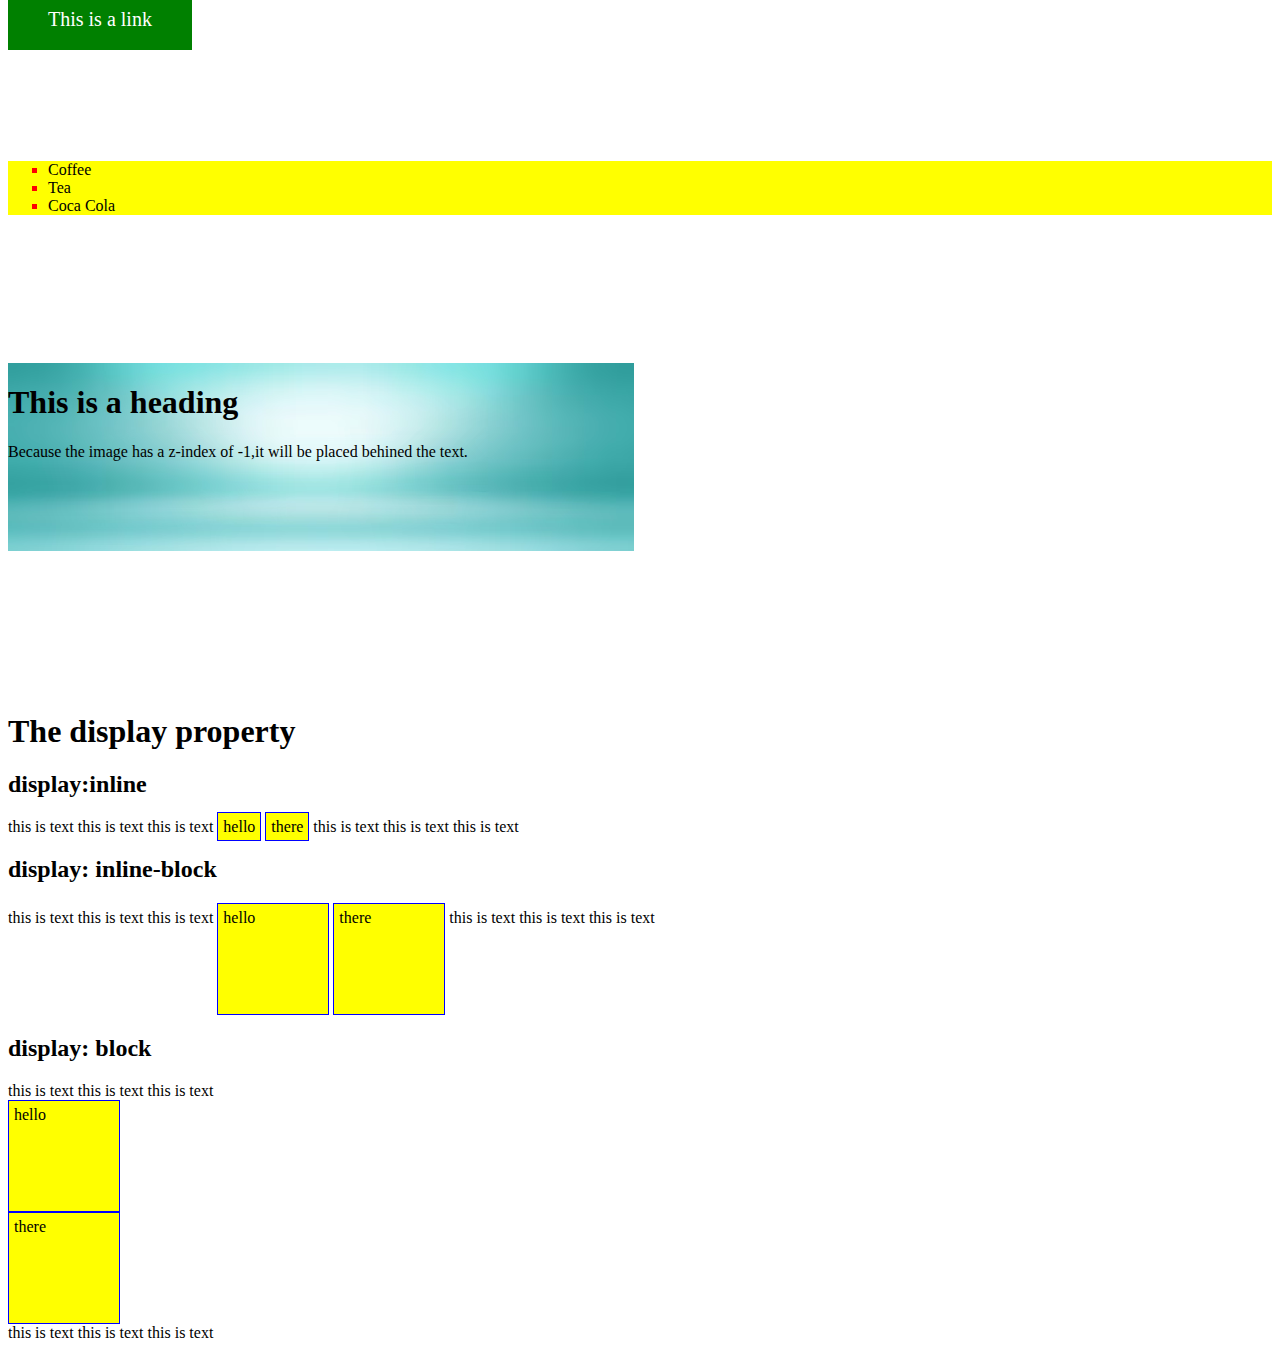
<file: index.html>
<!DOCTYPE html>
<html lang="en">
<head>
  <meta charset="UTF-8">
  <meta name="viewport" content="width=device-width, initial-scale=1.0">
  <title>CSS link,list and image</title>
<style>

a:link,:visited
{
  background-color:green;
 color:white;
  text-decoration: none;
 font-size: 20px;
   display: inline;
  padding: 20px 40px;
 margin-top: 40px;

  
  }

a:hover{
  border: 3px solid green;
  background-color: white;
  color: black;
  text-decoration: none;
 font-size: 20px;
  display: inline;
  padding: 20px 40px;
  margin-top: 40px;
 
 
}
#color {
  list-style-type: square;
  background-color: yellow;
  margin-top: 130px;
  margin-bottom: 130px;
  
  }
li::marker{
  color: red;
}

#s1 {
  display: inline;
  width: 100px;
  height: 100px;
  padding: 5px;
  border: 1px solid blue;
  background-color: yellow;
}
#s2 {
display: inline-block;
width: 100px;
  height: 100px;
  padding: 5px;
  border: 1px solid blue;
  background-color: yellow;
}
#s3 {
display: block;
width: 100px;
  height: 100px;
  padding: 5px;
  border: 1px solid blue;
  background-color: yellow;

}
img{
 position: absolute; 
 z-index: -1;
 

}
</style>



</head>
<body>
<a href=>This is a link</a>
 
  
 <ul id="color">
  <li>Coffee</li>
  <li>Tea</li>
  <li>Coca Cola </li>
</ul><br>

<img src="../backimage.avif" alt="color">
 <h1>This is a heading</h1>
 <p>Because the image has a z-index of -1,it will be placed behined the text.</p>
 <br><br>


<h1 style="margin-top: 200px;">The display property</h1>
<h2>display:inline</h2>
<div>
<p>this is text this is text this is text <span id="s1">hello</span> <span id="s1">there</span> this is text this is text this is text</p>
</div>

<h2>display: inline-block</h2>
<div>
  <p>this is text this is text this is text <span id="s2">hello</span> <span id="s2">there</span> this is text this is text this is text</p>
</div>
<h2>display: block</h2>
<div><p>this is text this is text this is text <span id="s3">hello</span> <span id="s3">there</span> this is text this is text this is text</p>
</div>

</body>
</html>
</file>
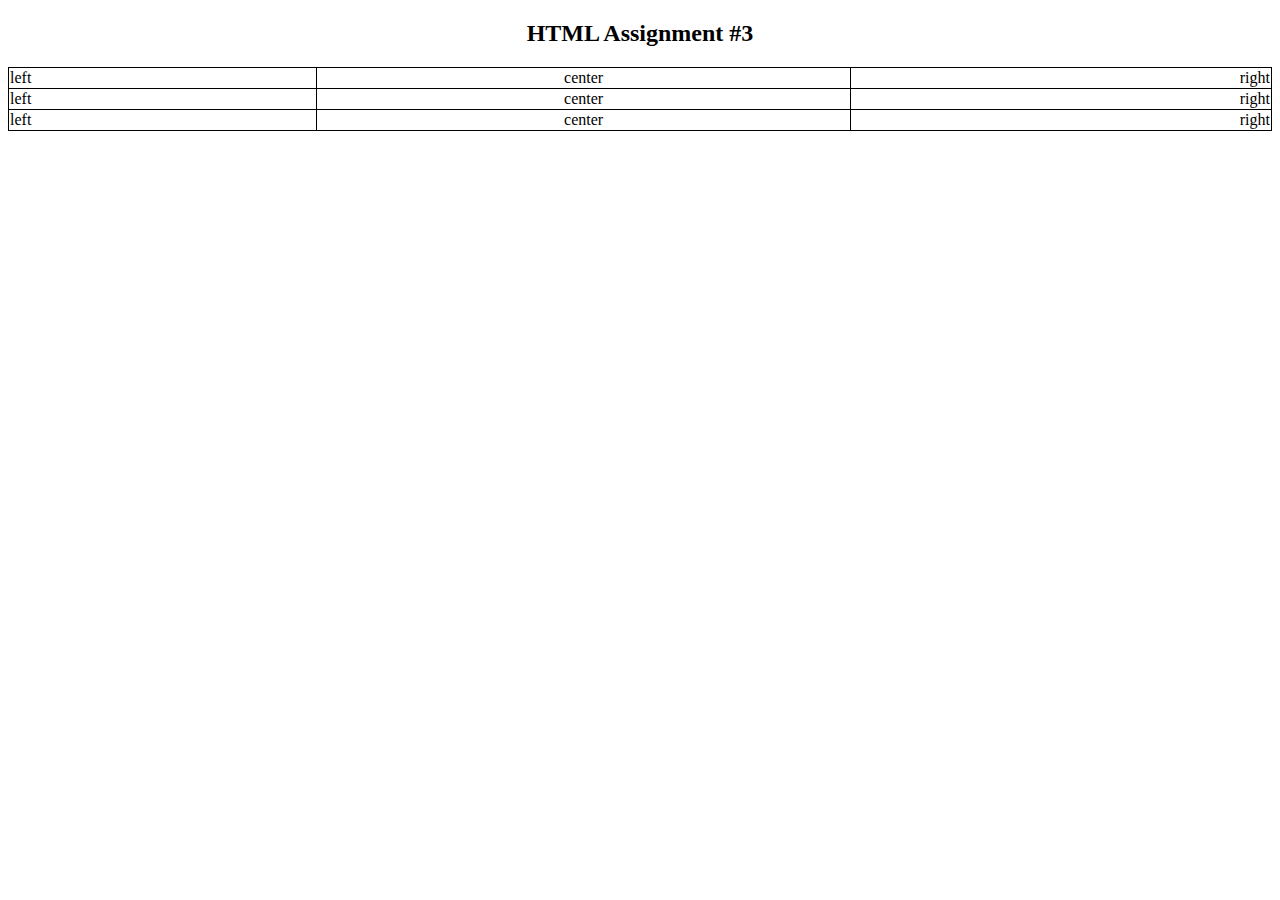
<file: dot/table/table1.html>
<!DOCTYPE html>
<html lang="en">
<head>
  <meta charset="UTF-8">
  <meta name="viewport" content="width=device-width, initial-scale=1.0">
  <title>Document</title>
</head>
<style>
  table,td {
    border:1px solid black;
    border-collapse: collapse;
  }
</style>
<body>
  <h2 style="text-align: center;">HTML Assignment #3</h2>
  <table style="width: 100%;">
    <tr>
      <td>left</td>
      <td style="text-align: center;">center</td>
      <td style="text-align: right;">right</td>
    </tr>
    <tr>
      <td>left</td>
      <td style="text-align: center;">center</td>
      <td style="text-align: right;">right</td>
    </tr>
    <tr>
      <td>left</td>
      <td style="text-align: center;">center</td>
      <td style="text-align: right;">right</td>
    </tr>
    
  </table>
</body>
</html>
</file>
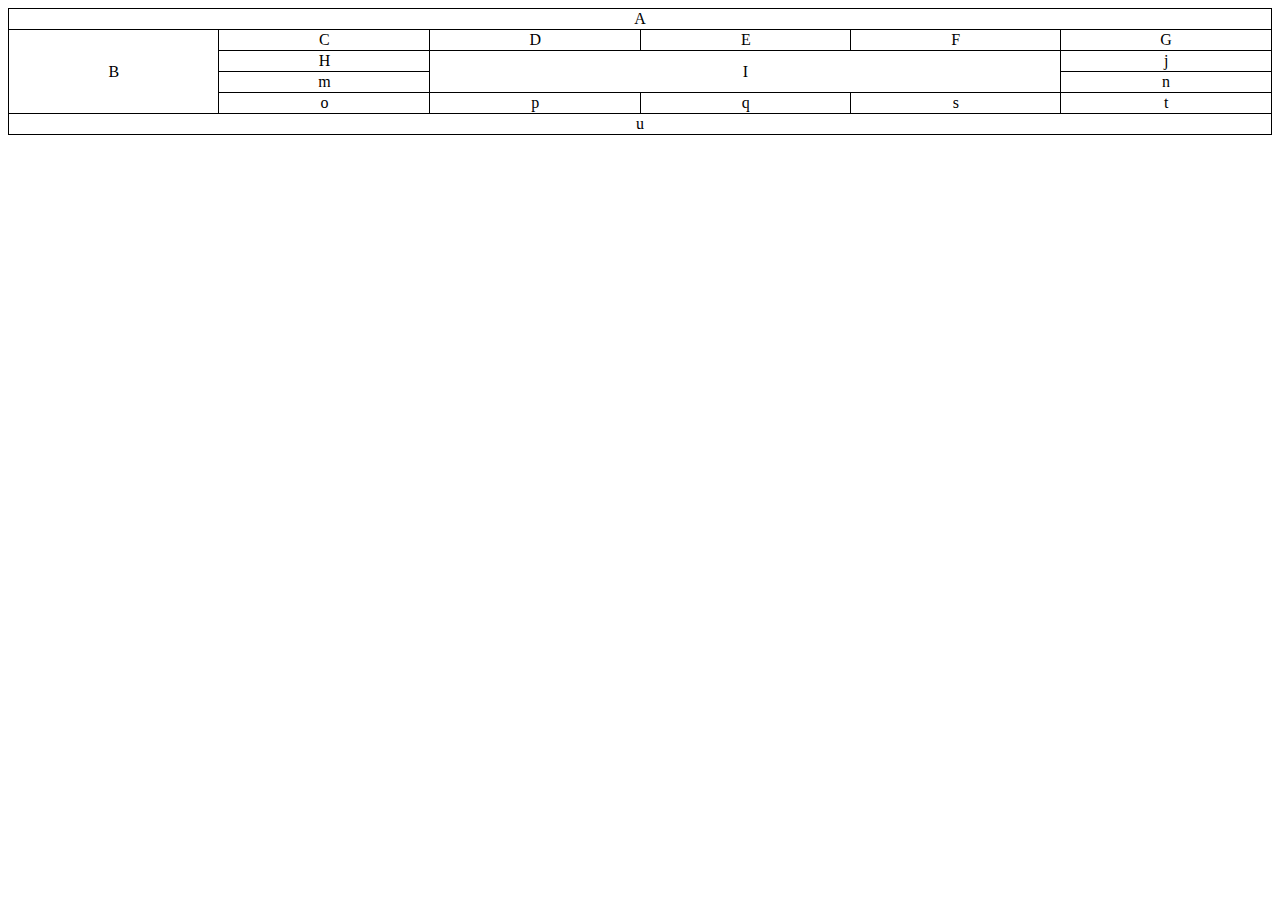
<file: dot/table/table2.html>
<!DOCTYPE html>
<html lang="en">
<head>
  <meta charset="UTF-8">
  <meta name="viewport" content="width=device-width, initial-scale=1.0">
  <title>Document</title>
</head>
<style>
  table,td {
    width: 300px;
    border:1px solid black;
    border-collapse: collapse;
    text-align: center;
  }
</style>
<body>
  <table style="width: 100%;">
    <tr>
      <td colspan="6">A</td>
    </tr>
    <tr>
      <td rowspan="4">B</td>
      <td>C</td>
      <td>D</td>
      <td>E</td>
      <td>F</td>
      <td>G</td>
    </tr>
   <tr>
    <td>H</td>
    <td colspan="3" rowspan="2">I</td>
    <td>j</td>
   </tr>
   <td>m</td>
   <td>n</td>
   </tr>
   <td>o</td>
   <td>p</td>
   <td>q</td>
   <td>s</td>
   <td>t</td>
   <tr>
    <td colspan="6">u</td>
  </tr>
   </table>
</body>
</html>
</file>
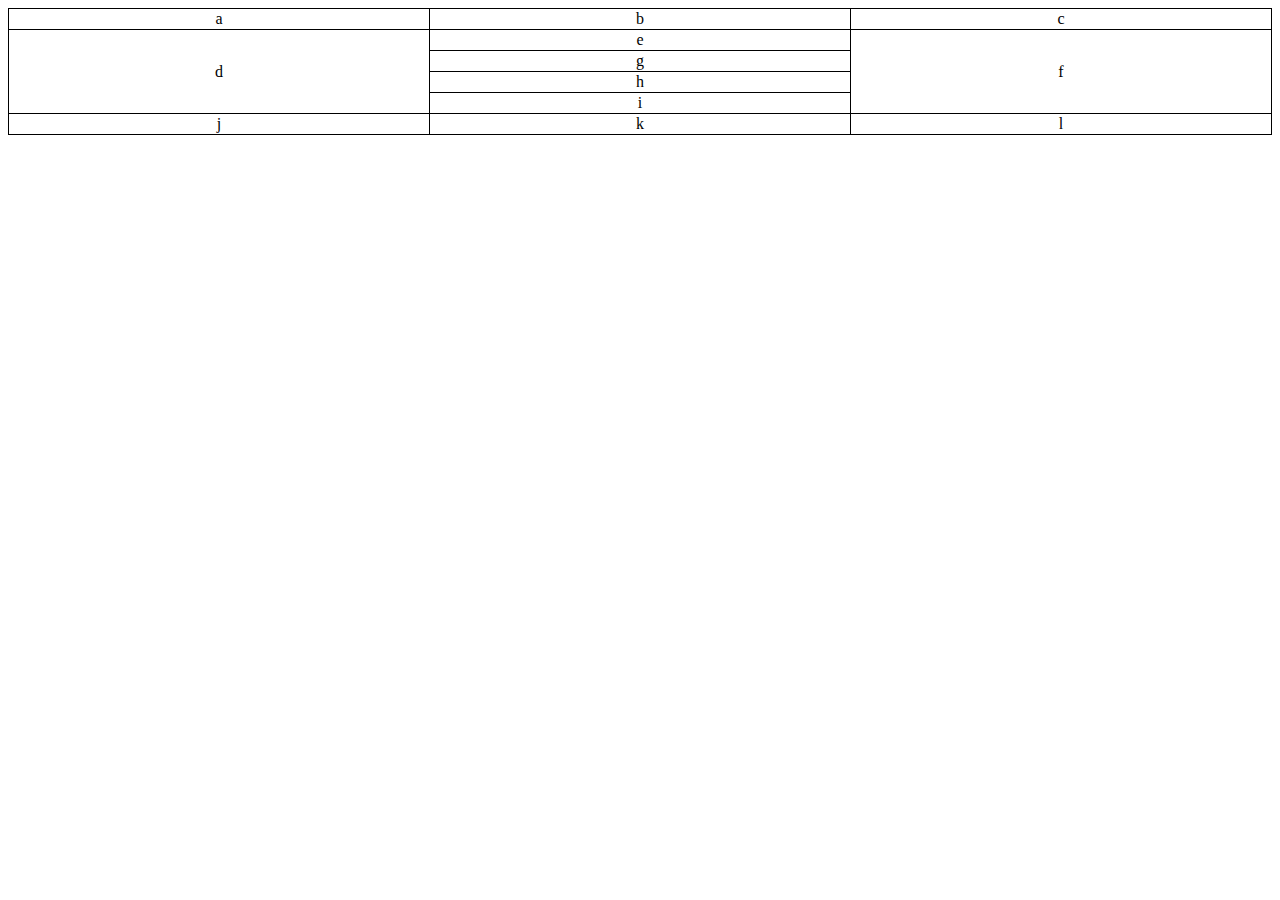
<file: dot/table/table3.html>
<!DOCTYPE html>
<html lang="en">
<head>
  <meta charset="UTF-8">
  <meta name="viewport" content="width=device-width, initial-scale=1.0">
  <title>Document</title>
</head>
<style>
  table,td {
    width: 300px;
  border:1px solid black;
  border-collapse: collapse;
  text-align: center;
}
  </style>
<body>
  <table style="width: 100%;">
    <tr>
      <td>a</td>
      <td>b</td>
      <td>c</td>
    </tr>
    <tr>
      <td rowspan="4">d</td>
      <td>e</td>
      <td rowspan="4">f</td>
    </tr>
    <tr>
      <td>g</td>
    </tr>
    <tr>
      <td>h</td>
    </tr>
    <tr>
      <td>i</td>
    </tr>
    <tr>
      <td>j</td>
      <td>k</td>
      <td>l</td>
    </tr>
  </table>
 
</body>
</html>
</file>
